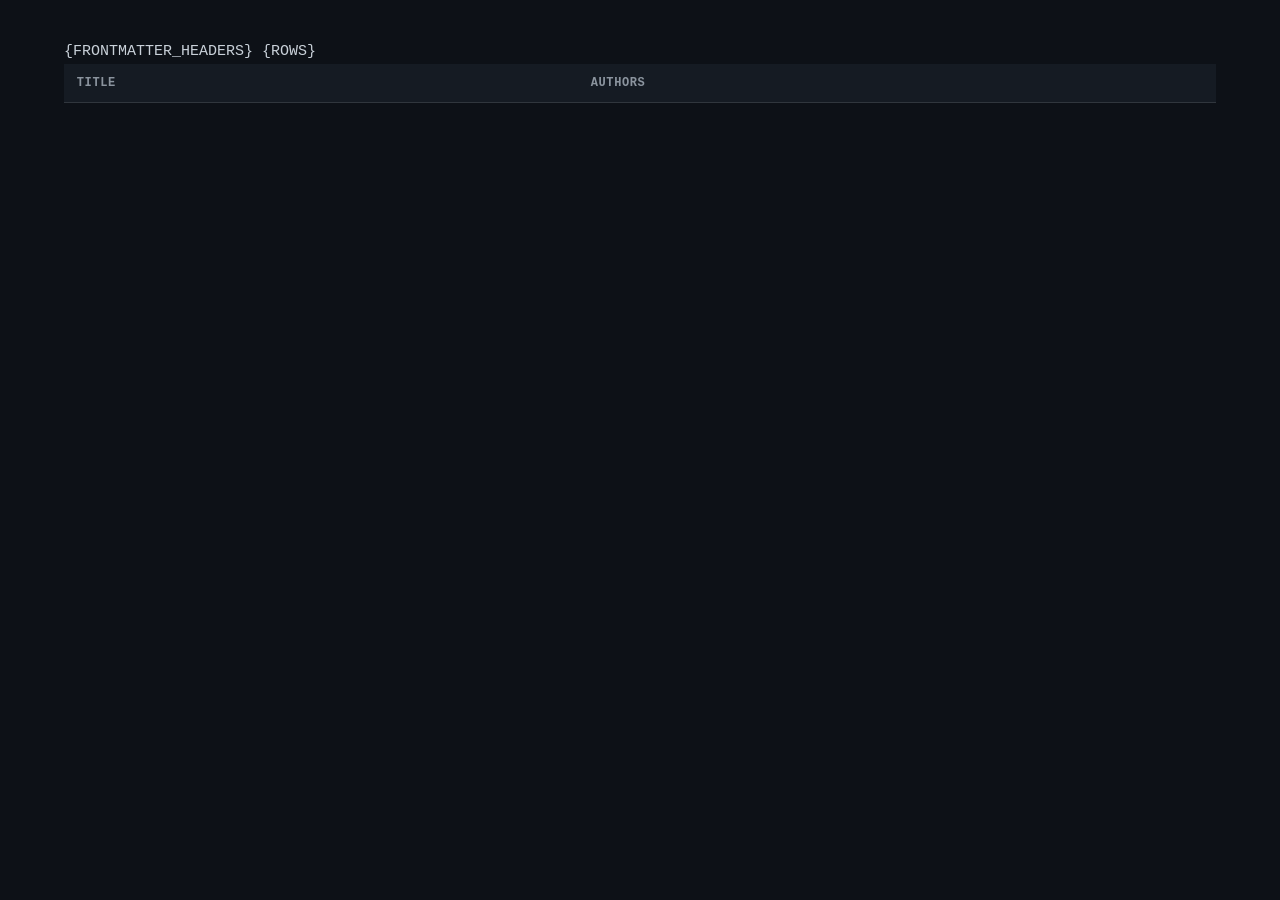
<file: src/briefly/templates/index.html>
<!doctype html>
<html lang="en">
    <head>
        <meta charset="utf-8">
        <title>Briefly</title>
        <link rel="stylesheet" href="style.css">
    </head>
    <body>
        <table>
            <thead>
                <tr>
                    <th>Title</th>
                    <th>Authors</th>
                    {FRONTMATTER_HEADERS}
                </tr>
            </thead>
            <tbody>
                {ROWS}
            </tbody>
        </table>
    </body>
</html>
</file>
<file: src/briefly/templates/style.css>
:root {
  --bg: #0d1117;
  --bg-raised: #151b23;
  --border: #30363d;
  --text: #c9d1d9;
  --text-dim: #8b949e;
  --accent: #58a6ff;
  --mono: ui-monospace, "SF Mono", "JetBrains Mono", "Fira Code", Menlo,
    Consolas, "Liberation Mono", monospace;
}

* {
  box-sizing: border-box;
}

body {
  margin: 0;
  padding: 2.5rem clamp(1rem, 5vw, 4rem);
  background: var(--bg);
  color: var(--text);
  font-family: var(--mono);
  font-size: 15px;
  line-height: 1.6;
}

a {
  color: var(--accent);
  text-decoration: none;
}

a:hover {
  text-decoration: underline;
}

.back {
  display: inline-block;
  margin-bottom: 1.5rem;
  color: var(--text-dim);
}

.back:hover {
  color: var(--accent);
}

/* index table */

table {
  width: 100%;
  border-collapse: collapse;
}

thead th {
  position: sticky;
  top: 0;
  background: var(--bg-raised);
  text-align: left;
  font-weight: 600;
  text-transform: uppercase;
  font-size: 0.75rem;
  letter-spacing: 0.05em;
  color: var(--text-dim);
  padding: 0.6rem 0.8rem;
  border-bottom: 1px solid var(--border);
}

tbody tr {
  border-bottom: 1px solid var(--border);
  border-left: 2px solid transparent;
}

tbody tr:hover {
  background: var(--bg-raised);
  border-left-color: var(--accent);
}

td {
  padding: 0.6rem 0.8rem;
  vertical-align: top;
}

td.title {
  color: var(--text);
  font-weight: 600;
}

td.authors {
  color: var(--text-dim);
}

/* [paper] / [brief] links, styled like CLI flags */

a.link {
  margin-left: 0.6rem;
  font-weight: 400;
  font-size: 0.85em;
  color: var(--text-dim);
  border: 1px solid var(--border);
  border-radius: 4px;
  padding: 0.05rem 0.35rem;
}

a.link:hover {
  color: var(--accent);
  border-color: var(--accent);
  text-decoration: none;
}

/* values-constrained frontmatter fields (e.g. priority) render as a pill;
   build_index_html assigns pill-0..pill-4 by the value's position in
   FieldSpec.values, so the ramp reads low-key -> attention-grabbing */

.pill {
  display: inline-block;
  text-transform: uppercase;
  font-size: 0.75rem;
  letter-spacing: 0.03em;
  padding: 0.1rem 0.5rem;
  border-radius: 999px;
  border: 1px solid var(--border);
}

.pill-0 {
  color: var(--text-dim);
}

.pill-1 {
  color: #58a6ff;
  border-color: #1f6feb;
}

.pill-2 {
  color: #d29922;
  border-color: #9e6a03;
}

.pill-3 {
  color: #f0883e;
  border-color: #bd561d;
}

.pill-4 {
  color: #f85149;
  border-color: #da3633;
}

/* frontmatter block on rendered paper / brief pages */

.frontmatter {
  display: flex;
  flex-wrap: wrap;
  gap: 0.5rem 1.5rem;
  margin-bottom: 1.5rem;
  padding-bottom: 1rem;
  border-bottom: 1px solid var(--border);
}

.meta-item {
  display: flex;
  align-items: baseline;
  gap: 0.4rem;
}

.meta-key {
  text-transform: uppercase;
  font-size: 0.7rem;
  letter-spacing: 0.05em;
  color: var(--text-dim);
}

.meta-value {
  color: var(--text);
}

/* rendered paper / brief pages */

article {
  max-width: 100ch;
  margin: 0 auto;
}

article h1,
article h2,
article h3 {
  line-height: 1.3;
  border-bottom: 1px solid var(--border);
  padding-bottom: 0.3rem;
}

article p,
article li {
  color: var(--text);
}

article img {
  max-width: 100%;
  border-radius: 4px;
}

article code {
  font-family: var(--mono);
  background: var(--bg-raised);
  padding: 0.1rem 0.3rem;
  border-radius: 3px;
}

article pre {
  background: var(--bg-raised);
  padding: 0.8rem;
  border-radius: 6px;
  overflow-x: auto;
}

article pre code {
  background: none;
  padding: 0;
}

article table {
  margin: 1rem 0;
}

article th,
article td {
  border: 1px solid var(--border);
}

article blockquote {
  margin: 0;
  padding-left: 1rem;
  border-left: 2px solid var(--border);
  color: var(--text-dim);
}
</file>
